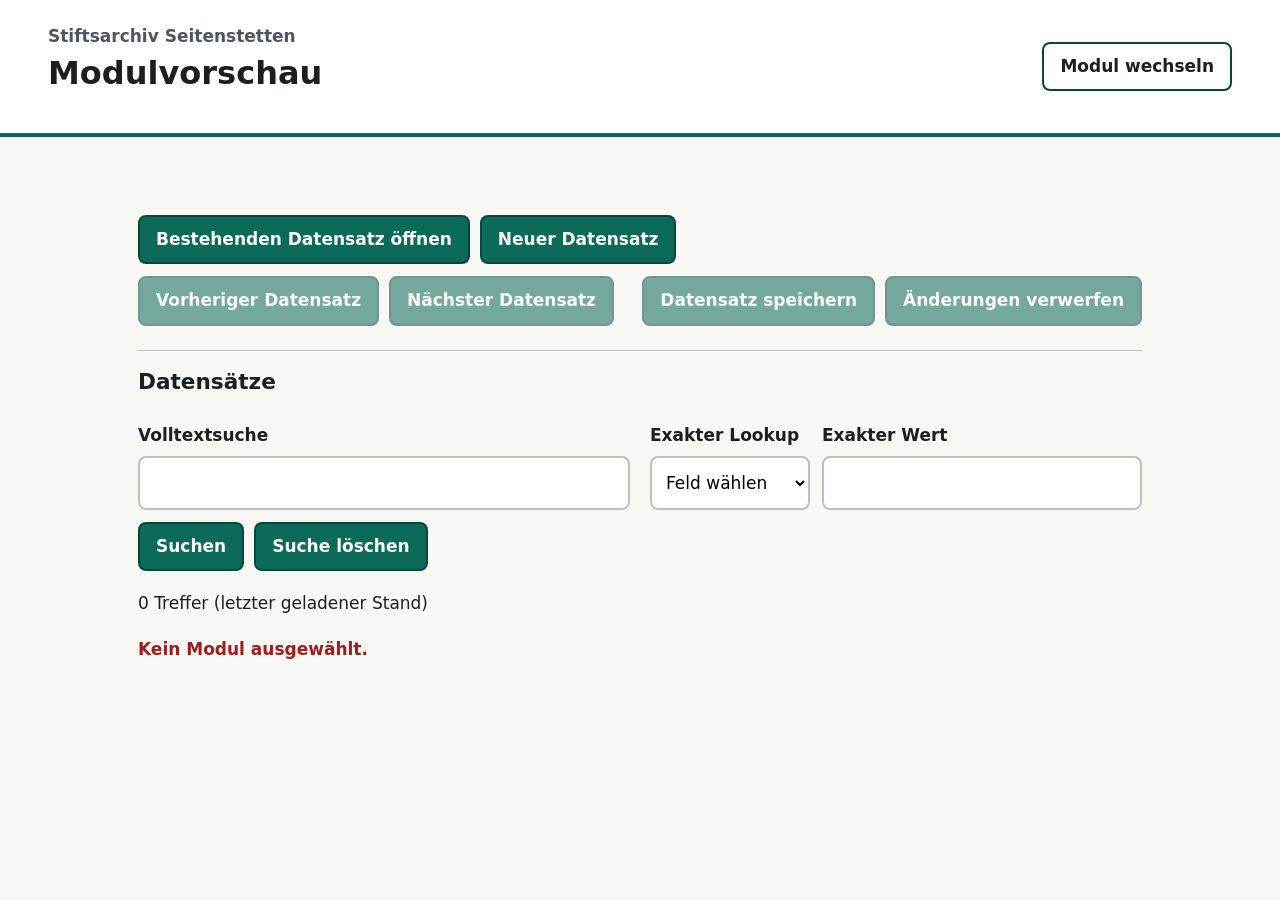
<file: app/module/index.html>
<!doctype html>
<html lang="de">
  <head>
    <meta charset="utf-8">
    <meta name="viewport" content="width=device-width, initial-scale=1">
    <title>Modulvorschau - Erschließungsumgebung</title>
    <link rel="stylesheet" href="../style.css">
    <link rel="stylesheet" href="module.css?v=navigation-2">
  </head>
  <body>
    <header class="app-header">
      <div>
        <p class="eyebrow">Stiftsarchiv Seitenstetten</p>
        <h1 id="module-title">Modulvorschau</h1>
        <p id="module-description" class="generic-help"></p>
      </div>
      <div class="auth-user">
        <a id="change-module" class="button-like secondary" href="/arbeitsbereiche?view=generic">Modul wechseln</a>
      </div>
    </header>
    <main class="generic-shell">
      <section id="queue-panel" class="status-band queue-panel" aria-label="Speicherwiederherstellung" hidden>
        <div>
          <h2>Speicherung fehlgeschlagen</h2>
          <p id="queue-status" role="status" data-count="0">Speicherwarteschlange wird geöffnet …</p>
        </div>
        <div class="preview-actions">
          <button id="retry-queue" type="button" disabled>Speicherung erneut versuchen</button>
          <button id="open-queue-entry" type="button" class="secondary" disabled>Lokalen Stand öffnen</button>
          <button id="discard-queue-entry" type="button" class="secondary" disabled>Lokale Speicherung verwerfen</button>
        </div>
      </section>
      <section class="record-toolbar">
        <div class="preview-actions">
          <button id="back-to-list" type="button" class="secondary">Bestehenden Datensatz öffnen</button>
          <button id="new-record" type="button">Neuer Datensatz</button>
        </div>
        <nav class="preview-actions" aria-label="Datensatznavigation">
          <button id="previous-record" type="button" disabled>Vorheriger Datensatz</button>
          <button id="next-record" type="button" disabled>Nächster Datensatz</button>
          <span id="record-position" role="status"></span>
        </nav>
        <div class="preview-actions">
          <button id="toggle-edit" type="button" class="secondary" hidden>Datensatz bearbeiten</button>
          <button id="save-record" data-record-action="save" type="button" disabled>Datensatz speichern</button>
          <button id="discard-changes" data-record-action="discard" type="button" class="secondary" disabled>Änderungen verwerfen</button>
          <button id="show-payload" type="button" hidden>Payload anzeigen</button>
        </div>
        <p id="save-status" role="status"></p>
      </section>
      <section id="list-panel" class="form-section">
        <h2>Datensätze</h2>

        <form id="search-form" class="search-controls">
          <div id="fulltext-controls"><label for="search-text">Volltextsuche</label><input id="search-text" type="search"></div>
          <div id="lookup-controls">
            <label for="lookup-field">Exakter Lookup</label>
            <select id="lookup-field"><option value="">Feld wählen</option></select>
            <label for="lookup-value">Exakter Wert</label><input id="lookup-value" type="search">
          </div>
          <div class="preview-actions"><button type="submit">Suchen</button><button id="clear-search" type="button" class="secondary">Suche löschen</button></div>
        </form>
        <p id="result-count" role="status"></p>
        <div id="record-list" class="generic-record-list"></div>
      </section>
      <div id="detail-panel" hidden>
      <section id="identity-reservation" class="form-section" hidden aria-live="polite">
        <p id="identity-values"></p>
        <button id="retry-reservation" type="button" class="secondary">Reservierung wiederaufnehmen</button>
      </section>
      <section id="record-preview" class="form-section" aria-live="polite"></section>
      <div class="preview-actions" aria-label="Datensatzaktionen unten">
        <button data-record-action="save" type="button" disabled>Datensatz speichern</button>
        <button data-record-action="discard" type="button" class="secondary" disabled>Änderungen verwerfen</button>
      </div>
      <section class="preset-panel" aria-labelledby="preset-heading">
        <div>
          <h2 id="preset-heading">Vorbelegungen</h2>
          <p id="preset-status" role="status">Keine Vorbelegungen gespeichert.</p>
        </div>
        <div class="preview-actions">
          <button id="save-preset" type="button" class="secondary" disabled>Vorbelegungen speichern</button>
          <button id="apply-preset" type="button" class="secondary" disabled>Vorbelegungen anwenden</button>
          <button id="delete-preset" type="button" class="secondary" disabled>Vorbelegungen löschen</button>
        </div>
      </section>
      <section id="payload-panel" class="form-section" hidden>
        <h2>Entwicklungs-Payload</h2>
        <pre id="payload-preview" class="payload-preview" aria-live="polite"></pre>
      </section>
      </div>
      <p id="module-error" class="errors" aria-live="assertive"></p>
    </main>
    <dialog id="discard-dialog" aria-labelledby="discard-heading">
      <h2 id="discard-heading">Ungespeicherte Änderungen</h2>
      <p>Ungesicherte Änderungen vor dem Wechsel speichern oder ausdrücklich verwerfen?</p>
      <form method="dialog" class="preview-actions">
        <button value="cancel" class="secondary" autofocus>Abbrechen</button>
        <button id="save-and-next" value="save" hidden>Speichern und weiter</button>
        <button value="discard">Änderungen verwerfen und weiter</button>
      </form>
    </dialog>
    <script type="module" src="module.js?v=thoma-navigation-2"></script>
  </body>
</html>
</file>
<file: app/style.css>
:root {
  color-scheme: light;
  --bg: #f7f7f4;
  --text: #1b1f23;
  --muted: #4b5563;
  --line: #b9c0c8;
  --panel: #ffffff;
  --accent: #0b6b58;
  --accent-strong: #06483b;
  --focus: #a53f00;
  --error: #9f1d1d;
  --button-text: #ffffff;
  font-family: system-ui, -apple-system, BlinkMacSystemFont, "Segoe UI", sans-serif;
}

* {
  box-sizing: border-box;
}

body {
  margin: 0;
  background: var(--bg);
  color: var(--text);
  font-size: 17px;
  line-height: 1.5;
}

body.barrierearm {
  --bg: #ffffff;
  --text: #000000;
  --muted: #111111;
  --line: #000000;
  --panel: #ffffff;
  --accent: #003f91;
  --accent-strong: #002b63;
  --focus: #d14900;
  font-size: 26px;
  line-height: 1.75;
}

.app-header {
  display: flex;
  justify-content: space-between;
  gap: 24px;
  align-items: center;
  padding: 24px clamp(16px, 4vw, 48px);
  border-bottom: 4px solid var(--accent);
  background: var(--panel);
}

.auth-user {
  display: flex;
  gap: 12px;
  align-items: center;
  margin-left: auto;
  font-weight: 800;
}

.auth-user button,
.auth-user .button-like {
  min-height: 44px;
  padding: 10px 16px;
}

.mode-row .active {
  box-shadow: 0 0 0 4px rgba(11, 107, 88, 0.22);
}

.record-browser {
  margin-top: 18px;
}

.record-list {
  display: grid;
  gap: 10px;
  margin-top: 14px;
}

.record-list-item {
  display: flex;
  gap: 12px;
  align-items: center;
  justify-content: space-between;
  border: 2px solid var(--line);
  border-radius: 8px;
  padding: 10px;
  background: #ffffff;
}

.record-list button,
.button-like {
  justify-content: flex-start;
  text-align: left;
  background: #ffffff;
  color: var(--text);
  border-color: var(--line);
}

.button-like {
  display: inline-flex;
  align-items: center;
  min-height: 48px;
  border: 2px solid var(--accent-strong);
  border-radius: 8px;
  padding: 10px 16px;
  font-weight: 700;
  text-decoration: none;
}

.eyebrow {
  margin: 0 0 4px;
  color: var(--muted);
  font-weight: 700;
}

h1,
h2 {
  margin: 0;
  line-height: 1.2;
}

h1 {
  font-size: 2rem;
}

h2 {
  font-size: 1.35rem;
}

main {
  max-width: 1180px;
  margin: 0 auto;
  padding: 24px clamp(16px, 4vw, 48px) 48px;
}

.status-band,
.form-section {
  background: var(--panel);
  border: 2px solid var(--line);
  border-radius: 8px;
  padding: 20px;
  margin-bottom: 20px;
}

.status-band {
  display: grid;
  grid-template-columns: minmax(0, 1fr) minmax(220px, 360px);
  gap: 20px;
  align-items: start;
}

body:not(.barrierearm) .status-band[data-recovery="false"] {
  display: none;
}

.warning-note {
  border-left: 6px solid var(--focus);
  padding-left: 14px;
  font-weight: 700;
}

.section-title-row,
.profile-switch,
.button-row,
.record-navigation {
  display: flex;
  gap: 12px;
  flex-wrap: wrap;
  align-items: center;
}

.record-navigation {
  margin: 16px 0;
}

.save-status {
  display: inline-block;
  margin: 12px 0;
  border: 2px solid var(--line);
  border-radius: 999px;
  padding: 6px 12px;
  color: var(--muted);
  font-weight: 800;
}

.save-status[data-state="clean"] {
  border-color: var(--accent);
  color: var(--accent-strong);
}

.save-status[data-state="saving"],
.save-status[data-state="reserving"],
.save-status[data-state="queued"] {
  border-color: var(--focus);
  color: var(--focus);
}

.queue-status {
  grid-column: 1 / -1;
  margin: 0;
  color: var(--muted);
  font-weight: 700;
}

.queue-status[data-paused="true"] {
  color: var(--error);
}

.queue-recovery-actions {
  grid-column: 1 / -1;
  display: flex;
  gap: 12px;
  flex-wrap: wrap;
}

.queue-recovery-actions[hidden] {
  display: none;
}

.save-status[data-state$="error"],
.save-status[data-state="conflict"] {
  border-color: var(--error);
  color: var(--error);
}

.visually-hidden {
  position: absolute;
  width: 1px;
  height: 1px;
  padding: 0;
  margin: -1px;
  overflow: hidden;
  clip: rect(0, 0, 0, 0);
  white-space: nowrap;
  border: 0;
}

.section-title-row {
  justify-content: space-between;
}

button {
  min-height: 48px;
  border: 2px solid var(--accent-strong);
  border-radius: 8px;
  background: var(--accent);
  color: var(--button-text);
  padding: 10px 16px;
  font: inherit;
  font-weight: 700;
  cursor: pointer;
}

button:hover {
  background: var(--accent-strong);
}

button:disabled {
  cursor: not-allowed;
  opacity: 0.55;
}

.danger-button {
  background: #9f1d1d;
  border-color: #6f1111;
}

.danger-button:hover {
  background: #6f1111;
}

button:focus-visible,
input:focus-visible,
textarea:focus-visible {
  outline: 5px solid var(--focus);
  outline-offset: 3px;
}

.profile-button {
  background: #ffffff;
  color: var(--accent-strong);
}

.profile-button.active {
  background: var(--accent);
  color: var(--button-text);
}

fieldset {
  border: 0;
  padding: 0;
  margin: 16px 0 0;
}

legend,
label,
.label {
  display: block;
  color: var(--text);
  font-weight: 800;
  margin-bottom: 6px;
}

.format-grid {
  display: grid;
  grid-template-columns: repeat(auto-fit, minmax(86px, 1fr));
  gap: 12px;
}

.format-option {
  margin: 0;
}

.format-option input {
  position: absolute;
  opacity: 0;
  width: 1px;
  height: 1px;
}

.format-option span {
  display: grid;
  place-items: center;
  min-height: 88px;
  border: 2px solid var(--accent-strong);
  border-radius: 8px;
  padding: 12px;
  font-size: 2.25rem;
  font-weight: 900;
  background: #ffffff;
  color: var(--accent-strong);
  cursor: pointer;
}

.format-option input:checked + span {
  background: var(--accent);
  color: var(--button-text);
  box-shadow: inset 0 0 0 4px #ffffff;
}

.format-option input:focus-visible + span {
  outline: 5px solid var(--focus);
  outline-offset: 3px;
}

.signature-output {
  display: grid;
  grid-template-columns: repeat(2, minmax(0, 1fr));
  gap: 16px;
  margin-top: 20px;
}

.signature-output.single-column {
  grid-template-columns: minmax(0, 1fr);
}

.signature-output > div {
  border: 2px solid var(--line);
  border-radius: 8px;
  padding: 14px;
}

.signature-output strong {
  display: block;
  font-size: 1.55rem;
}

.signature-output input {
  font-size: 1.25rem;
  font-weight: 800;
}

.field-grid {
  display: grid;
  grid-template-columns: repeat(2, minmax(0, 1fr));
  gap: 18px;
  margin-top: 16px;
}

.date-grid {
  display: grid;
  grid-template-columns: repeat(3, minmax(0, 1fr));
  gap: 18px;
  margin-top: 16px;
}

.field.wide {
  grid-column: 1 / -1;
}

[hidden] {
  display: none !important;
}

input,
textarea {
  width: 100%;
  border: 2px solid var(--line);
  border-radius: 8px;
  padding: 12px;
  color: var(--text);
  background: #ffffff;
  font: inherit;
}

input[type="checkbox"] {
  width: 28px;
  height: 28px;
  padding: 0;
  accent-color: var(--accent);
  flex: 0 0 auto;
}

textarea {
  resize: vertical;
}

.help-text {
  margin: 6px 0 0;
  color: var(--muted);
}

.preset-editor {
  margin-top: 16px;
}

.person-list {
  display: grid;
  gap: 14px;
  margin-bottom: 12px;
}

.person-row {
  display: grid;
  grid-template-columns: minmax(0, 13fr) minmax(0, 7fr) auto;
  gap: 12px;
  align-items: end;
  padding: 14px;
  border: 2px solid var(--line);
  border-radius: 8px;
}

.person-row label {
  margin-bottom: 0;
}

.person-row input {
  margin-top: 6px;
}

.checkbox-field {
  display: flex;
  gap: 14px;
  align-items: center;
  width: fit-content;
  min-height: 52px;
  padding: 10px 0;
  font-weight: 800;
}

.checkbox-field span {
  line-height: 1.35;
}

.preset-field-list {
  display: grid;
  grid-template-columns: repeat(2, minmax(0, 1fr));
  gap: 10px 18px;
  margin: 16px 0;
}

.preset-choice {
  display: flex;
  gap: 12px;
  align-items: center;
  min-height: 44px;
  margin: 0;
  font-weight: 700;
}

.preset-choice input {
  width: 24px;
  height: 24px;
}

.errors {
  margin: 14px 0;
  color: var(--error);
  font-weight: 800;
}

.errors ul {
  margin: 0;
  padding-left: 24px;
}

.warnings {
  margin: 14px 0;
  border-left: 6px solid #b36b00;
  padding-left: 14px;
  color: #704000;
  font-weight: 700;
}

.warnings p { margin-bottom: 4px; }
.warnings ul { margin-top: 0; }

.preview-grid {
  margin-top: 18px;
}

#preview {
  font-family: ui-monospace, SFMono-Regular, Menlo, Consolas, monospace;
  font-size: 0.95rem;
}

body.barrierearm button {
  min-height: 72px;
  border-width: 3px;
  font-size: 1.08em;
}

body.barrierearm #finalize {
  background: #aa1717;
  border-color: #701010;
}

body.barrierearm #finalize:hover,
body.barrierearm #finalize:active {
  background: #781010;
}

body.barrierearm #finalize:disabled {
  background: #7f2323;
  opacity: 1;
}

body.barrierearm #mode-new,
body.barrierearm #new-record {
  background: #146b2e;
  border-color: #0c471e;
}

body.barrierearm #mode-new:hover,
body.barrierearm #mode-new:active,
body.barrierearm #new-record:hover,
body.barrierearm #new-record:active {
  background: #0c471e;
}

body.barrierearm input,
body.barrierearm textarea,
body.barrierearm .status-band,
body.barrierearm .form-section,
body.barrierearm .signature-output > div {
  border-width: 3px;
}

body.barrierearm input,
body.barrierearm textarea {
  padding: 18px;
  font-size: 1.08em;
  line-height: 1.65;
}

body.barrierearm input[type="checkbox"] {
  width: 40px;
  height: 40px;
  padding: 0;
}

body.barrierearm label,
body.barrierearm legend,
body.barrierearm .label {
  font-size: 1.12em;
  line-height: 1.45;
  margin-bottom: 10px;
}

body.barrierearm .help-text {
  font-size: 1em;
  line-height: 1.6;
}

body.barrierearm .field-grid,
body.barrierearm .date-grid,
body.barrierearm .person-list {
  gap: 28px;
}

body.barrierearm .checkbox-field {
  min-height: 76px;
  gap: 18px;
  font-size: 1.12em;
}

body.barrierearm .person-row {
  grid-template-columns: 1fr;
  gap: 20px;
  padding: 20px;
}

body.barrierearm .format-option span {
  min-height: 120px;
  font-size: 3rem;
  border-width: 3px;
}

@media (max-width: 820px) {
  .app-header,
  .status-band {
    grid-template-columns: 1fr;
    display: grid;
  }

  .field-grid,
  .date-grid,
  .signature-output,
  .person-row {
    grid-template-columns: 1fr;
  }

  .preset-field-list {
    grid-template-columns: 1fr;
  }
}
</file>
<file: app/module/module.css>
.generic-shell {
  width: min(1100px, calc(100% - 32px));
  margin: 24px auto;
}

[hidden] { display: none !important; }
.generic-shell .form-section, .generic-shell .status-band { border: 0; border-radius: 0; padding: 0; background: transparent; box-shadow: none; }
.record-toolbar, .preset-panel { display: flex; flex-wrap: wrap; justify-content: space-between; gap: 12px; align-items: center; margin-block: 18px; }
.record-toolbar { padding-block: 12px; border-bottom: 1px solid var(--line); }
.record-toolbar p { margin: 0; font-weight: 700; color: var(--muted); }
.preset-panel { border-top: 1px solid var(--line); padding-top: 20px; }
.queue-panel { margin-bottom: 20px; padding: 16px !important; border: 2px solid var(--error) !important; border-radius: 8px !important; }
.search-controls { display: grid; grid-template-columns: 1fr 1fr; gap: 12px 20px; margin-block: 20px; }
.search-controls > .preview-actions { grid-column: 1 / -1; }
.search-controls > div { min-width: 0; }
.search-controls label { display: block; margin-block: 8px; }
.search-controls input, .search-controls select { width: 100%; min-width: 0; }
.search-controls select { font: inherit; min-height: 48px; padding: 10px; border: 2px solid var(--line); border-radius: 8px; background: white; }
#lookup-controls { display: grid; grid-template-columns: 1fr 2fr; column-gap: 12px; }
#lookup-controls label[for="lookup-field"] { grid-column: 1; grid-row: 1; }
#lookup-controls label[for="lookup-value"] { grid-column: 2; grid-row: 1; }
@media (max-width: 650px) { .search-controls { grid-template-columns: 1fr; } }
@media (max-width: 450px) {
  #lookup-controls { display: block; }
  .generic-record-list table { font-size: 14px; }
}
.generic-record-list table { width: 100%; border-collapse: collapse; table-layout: fixed; }
.generic-record-list th, .generic-record-list td { text-align: left; vertical-align: top; padding: 12px 8px; border-bottom: 1px solid var(--line); overflow-wrap: anywhere; }
.generic-record-list th { background: #eef3f0; }
.generic-record-list a { display: inline-block; padding-block: 8px; }
.generic-record-list tr:focus-within { background: #eef3f0; }
#record-position { overflow-wrap: anywhere; }
dialog { max-width: min(480px, calc(100% - 32px)); border: 2px solid var(--line); border-radius: 8px; padding: 24px; }
dialog::backdrop { background: #0006; }

.generic-section {
  border-top: 2px solid var(--line);
  padding-top: 18px;
  margin-top: 24px;
}

.generic-field {
  display: grid;
  gap: 8px;
  margin: 16px 0;
}

.generic-field input,
.generic-field textarea,
.generic-field select {
  width: 100%;
}

.generic-field select {
  min-height: 48px;
  padding: 10px 12px;
  font: inherit;
  font-size: 1rem;
}

.generic-field output {
  display: block;
  min-height: 44px;
  border: 2px solid var(--line);
  border-radius: 8px;
  padding: 10px 12px;
  background: #ffffff;
}

.generic-help,
.generic-empty {
  color: var(--muted);
}

.generic-repeater {
  display: grid;
  gap: 14px;
}

.generic-repeater-item {
  display: grid;
  grid-template-columns: minmax(0, 3fr) minmax(0, 7fr);
  gap: 8px 16px;
  border: 2px solid var(--line);
  border-radius: 8px;
  padding: 12px;
}

.generic-repeater-item > legend,
.generic-repeater-item > button {
  grid-column: 1 / -1;
}

.generic-repeater-item > .generic-field {
  min-width: 0;
  margin: 4px 0;
}

.preview-actions {
  display: flex;
  flex-wrap: wrap;
  gap: 10px;
  align-items: center;
}

.generic-date {
  display: grid;
  grid-template-columns: repeat(auto-fit, minmax(130px, 1fr));
  gap: 8px;
  border: 2px solid var(--line);
  border-radius: 8px;
  padding: 12px;
}

.generic-date-range {
  display: grid;
  grid-template-columns: repeat(3, minmax(0, 1fr));
  gap: 12px;
  border: 0;
  padding: 0;
}

.generic-date-text-field { min-width: 0; }
.generic-date-warnings { grid-column: 1 / -1; }
.warnings { color: #8a4b00; border-left: 5px solid #b36b00; padding-left: 12px; font-weight: 700; }

.generic-field[data-widget="checkbox"] {
  display: flex;
  align-items: center;
  gap: 10px;
}
.generic-field[data-widget="checkbox"] > input { order: -1; width: 28px; height: 28px; flex: 0 0 auto; }
.generic-field[data-widget="checkbox"] > label { margin: 0; }

.payload-preview {
  overflow-x: auto;
  border: 2px solid var(--line);
  border-radius: 8px;
  padding: 12px;
  background: #ffffff;
  min-height: 120px;
}

@media (max-width: 650px) {
  .generic-repeater-item,
  .generic-date-range { grid-template-columns: 1fr; }
  .generic-repeater-item > legend,
  .generic-repeater-item > button,
  .generic-date-warnings { grid-column: auto; }
}
</file>
